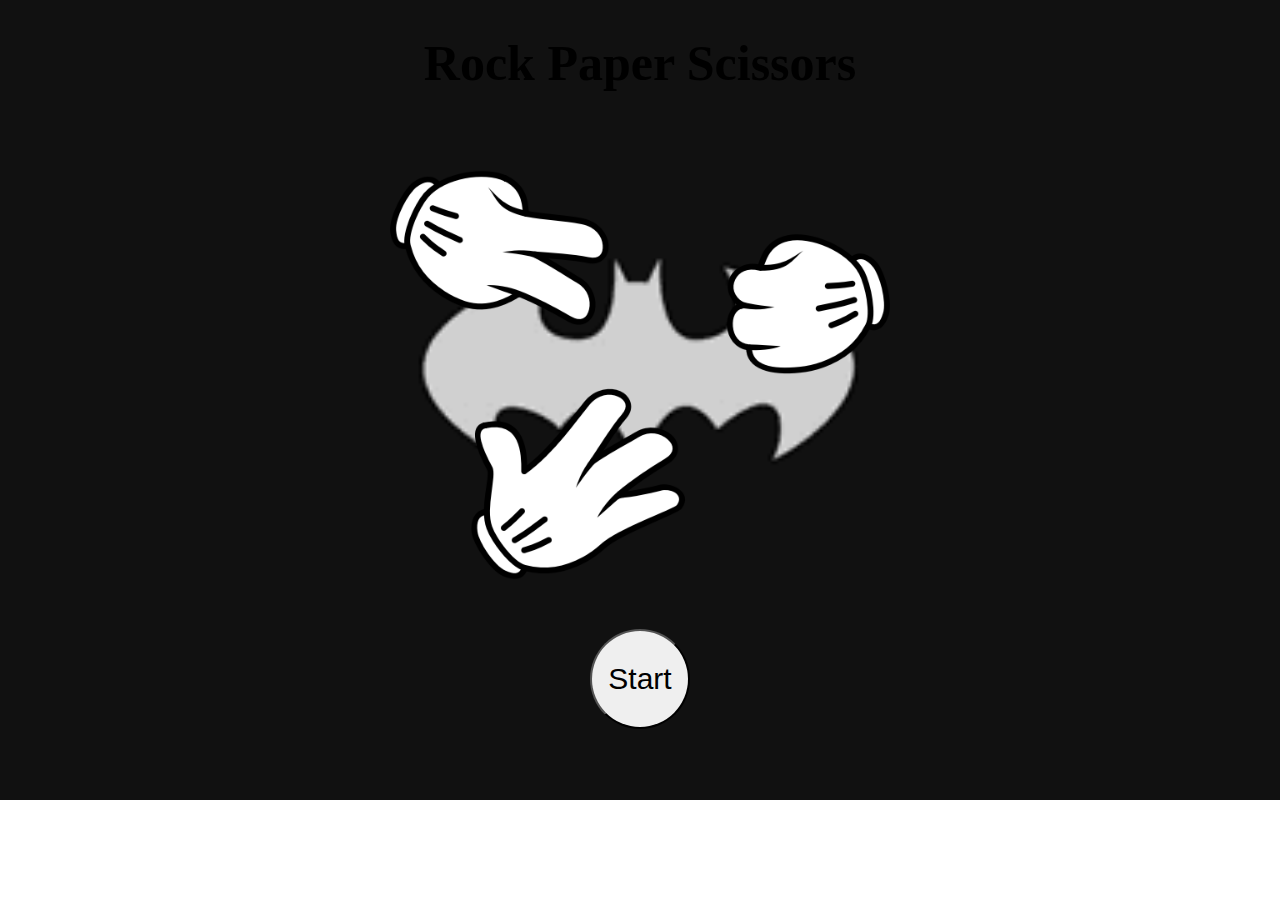
<file: index.html>
<!DOCTYPE html>
<html lang="en">
<head>
    <meta charset="UTF-8">
    <link rel="stylesheet" href="style.css">
    <meta name="viewport" content="width=device-width, initial-scale=1.0">
    <title>Rock Paper Scissors</title>
</head>
<body>
    <div class="begin" id="begin">
        <h1 style="font-size: 50px;">Rock Paper Scissors</h1>
        <img src="image.png" id="logo">
        <br>
        <button id="start" onclick="start()" style="font-size: 30px;">Start</button>
    </div>
    <script src="script.js"></script>
</body>
</html>
</file>
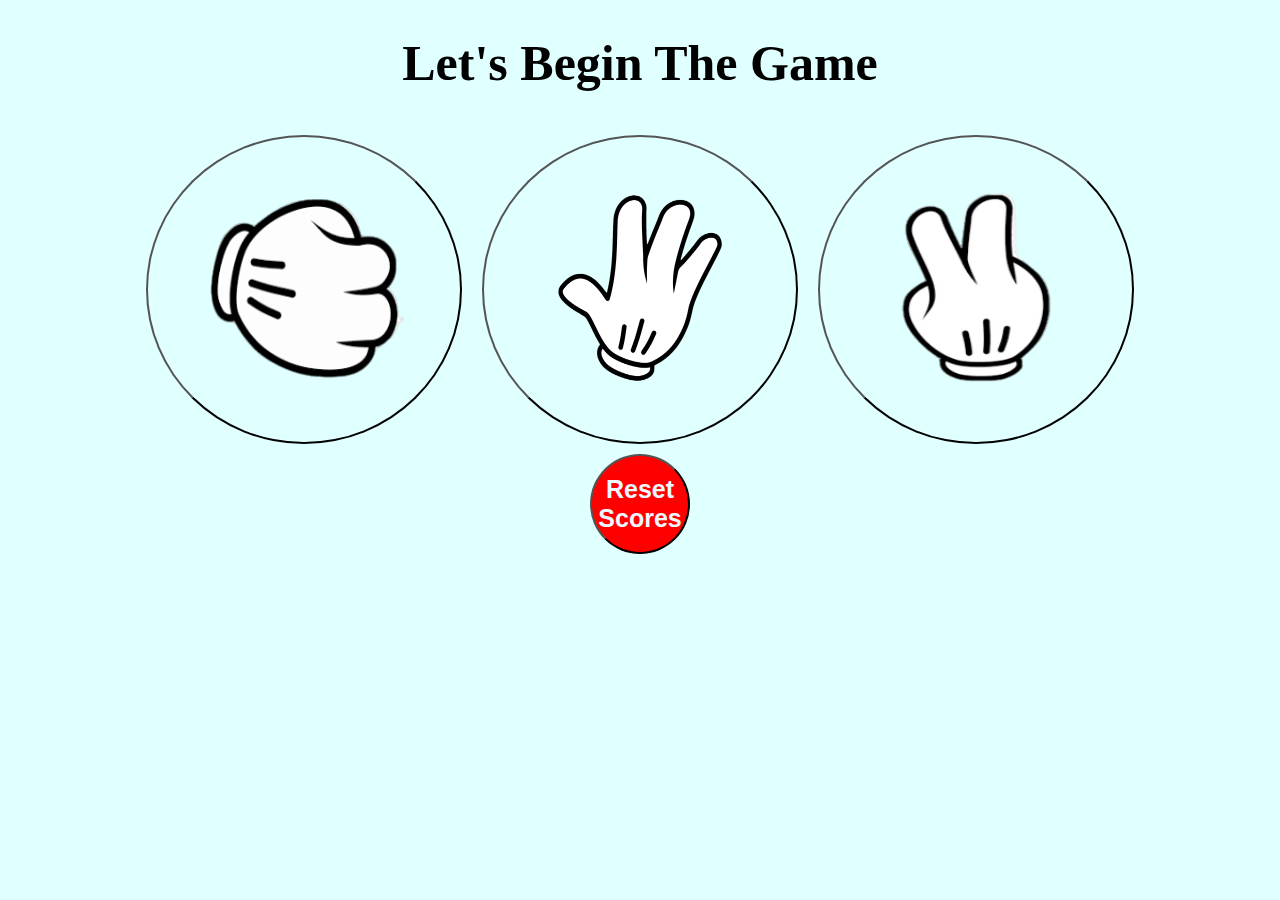
<file: play.html>
<!DOCTYPE html>
<html lang="en">
<head>
    <meta charset="UTF-8">
    <meta name="viewport" content="width=device-width, initial-scale=1.0">
    <link rel="stylesheet" href="play.css">
    <title>Let's Play</title>
</head>
<body>
    <h1>Let's Begin The Game</h1>
    <div class="icons">
        <button onclick="myPlay('rock')" class="playButton"><img src="rock.png" alt="rock"></button> 
        <button onclick="myPlay('paper')" class="playButton"><img src="paper.png" alt="paper"></button> 
        <button onclick="myPlay('scissors')" class="playButton"><img src="scisoors.png" alt="scisoors"></button> 
    </div>
    <center><button id="reset" onclick="
        score.wins=0;
        score.losses=0;
        score.ties=0;
        localStorage.removeItem('score');
    ">Reset Scores</button></center>
    <script>
        let score=JSON.parse(localStorage.getItem('score')) || {wins:0,losses:0,ties:0};
        let result='';
        const computerMove=pickComputerMove();
        function myPlay(myChoice){
            if(myChoice==='rock'){
                if(computerMove==='rock'){
                    result='Tie';
                    score.ties+=1;
                }
                else if(computerMove==='paper'){
                    result='You Lose';
                    score.losses+=1;
                }
                else{
                    result='You Win';
                    score.wins+=1;
                }
                localStorage.setItem('score',JSON.stringify(score));
                alert(`You picked rock and Computer picked ${computerMove}. ${result}\nWins: ${score.wins} Losses: ${score.losses} Ties: ${score.ties}`);
            }
            else if(myChoice==='paper'){
                if(computerMove==='rock'){
                    result='You Win';
                    score.wins+=1;
                }
                else if(computerMove==='paper'){
                    result='Tie';
                    score.ties+=1;
                }
                else{
                    result='You Lose';
                    score.losses+=1;
                }
                localStorage.setItem('score',JSON.stringify(score));
                alert(`You picked Paper and Computer picked ${computerMove}. ${result}\nWins: ${score.wins} Losses: ${score.losses} Ties: ${score.ties}`);
            }
            else{
                if(computerMove==='scissors'){
                    result='Tie';
                    score.ties+=1;
                }
                else if(computerMove==='rock'){
                    result='You Lose';
                    score.losses+=1;
                }
                else{
                    result='You Win';
                    score.wins+=1;
                }
                localStorage.setItem('score',JSON.stringify(score));
                alert(`You picked Scissors and Computer picked ${computerMove}. ${result}\nWins: ${score.wins} Losses: ${score.losses} Ties: ${score.ties}`);
            }
        }
        function pickComputerMove(){
            const num=Math.random();
            if(num>=0 && num<(1/3)){
                return 'rock';
            }
            else if(num>=(1/3) && num<(2/3)){
                return 'paper';
            }
            else{
                return 'scissors';
            }
        }
    </script>
</body>
</html>
</file>
<file: style.css>
.begin{
    align-items: center;
    text-align: center;
}
#logo{
    width: 500px;
}
body{
    background-image: url('bat.gif');
    background-repeat: no-repeat;
    background-size: cover;
}
#start{
    width: 100px;
    height: 100px;
    border-radius: 50%;
}
#start:hover{
    color: antiquewhite;
    background-color:purple;
}
</file>
<file: play.css>
.icons{
    display: flex;
    width: auto;
    justify-content: center;
    flex-wrap: wrap;
    align-content: space-between;
}
body{
    background-color: lightcyan;
}
@media (max-width: 800px) {
    .icons {
      flex-direction: column;
      align-content: center;
    }
    img{
        width: 100px;
        height: 100px;
        padding: 30px;
    }
    h1{
        text-align: center;
        font: 25px;
    }
}
h1{
    text-align: center;
    font-size: 50px;
}
img{
   
    width: 200px;
    height: 200px;
    padding: 50px;
}
.playButton{
    border-radius: 50%;
    background-color: transparent;
    margin: 10px;
}
.playButton:hover{
    color:beige;
    background-color: blueviolet;
}
#reset{
    width: 100px;
    height: 100px;
    font-size: 25px;
    color: aliceblue;
    font-weight: bold;
    border-radius: 50px;
    background-color: red;
}
#reset:hover{
    background-color: antiquewhite;
    color: red;
}
</file>
